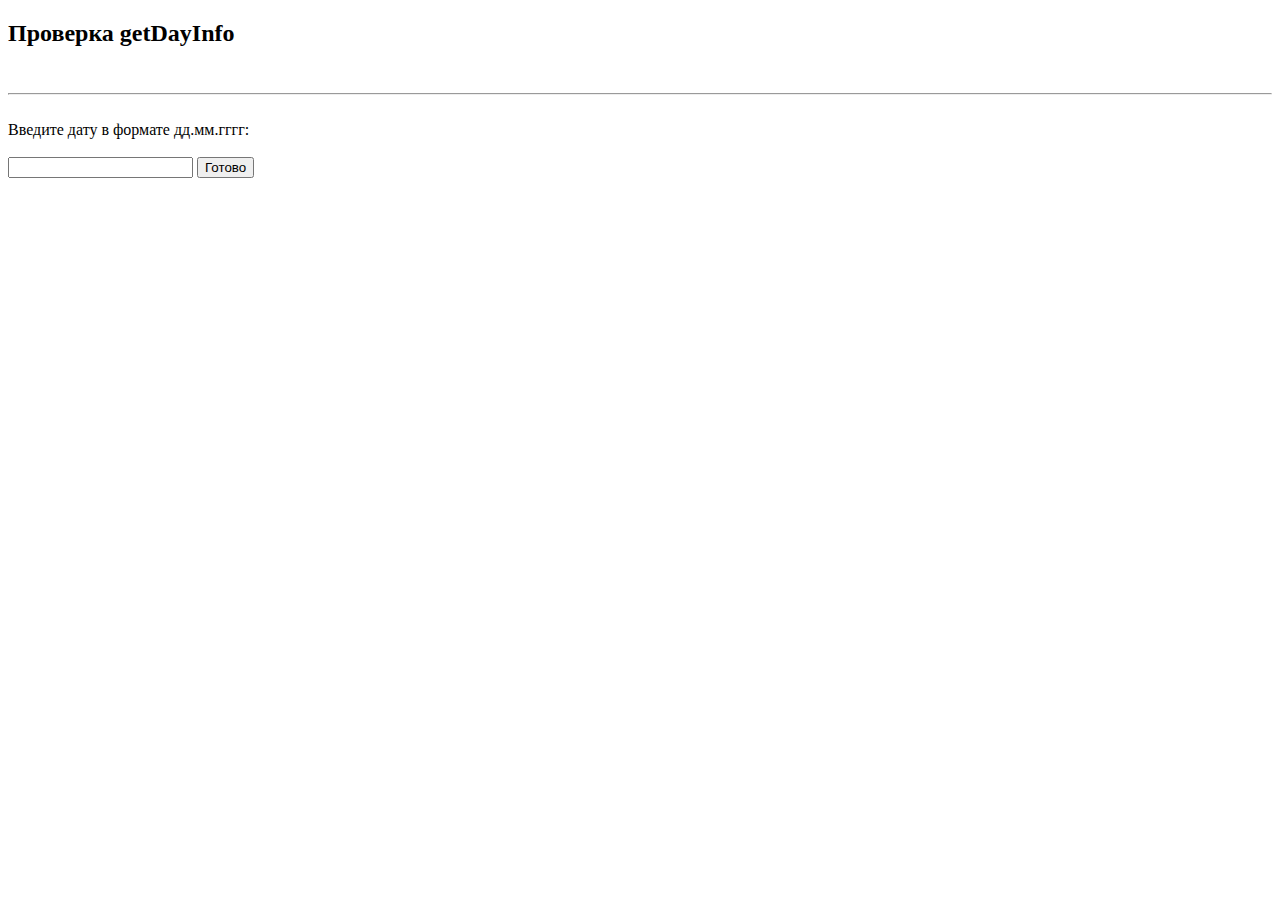
<file: task 2/index.html>
<!DOCTYPE html>
<html>
    <head>
        <meta charset="utf-8">
        <title>getDayInfo</title>
        <script src="js/main.js"></script>
    </head>
    <body>
        <h2>Проверка getDayInfo</h2>
        <br><hr><br>
        <form id='main-form'>
            <label for="date">Введите дату в формате дд.мм.гггг:</label><br><br>
            <input maxlength="10" type="text" name="date" id="date">
            <input id="button-date" type="button" name="bttn" value="Готово" onclick="checkForm()">
            <br>
            <p id="result"></p>
        </form>

    </body>
</html>
</file>
